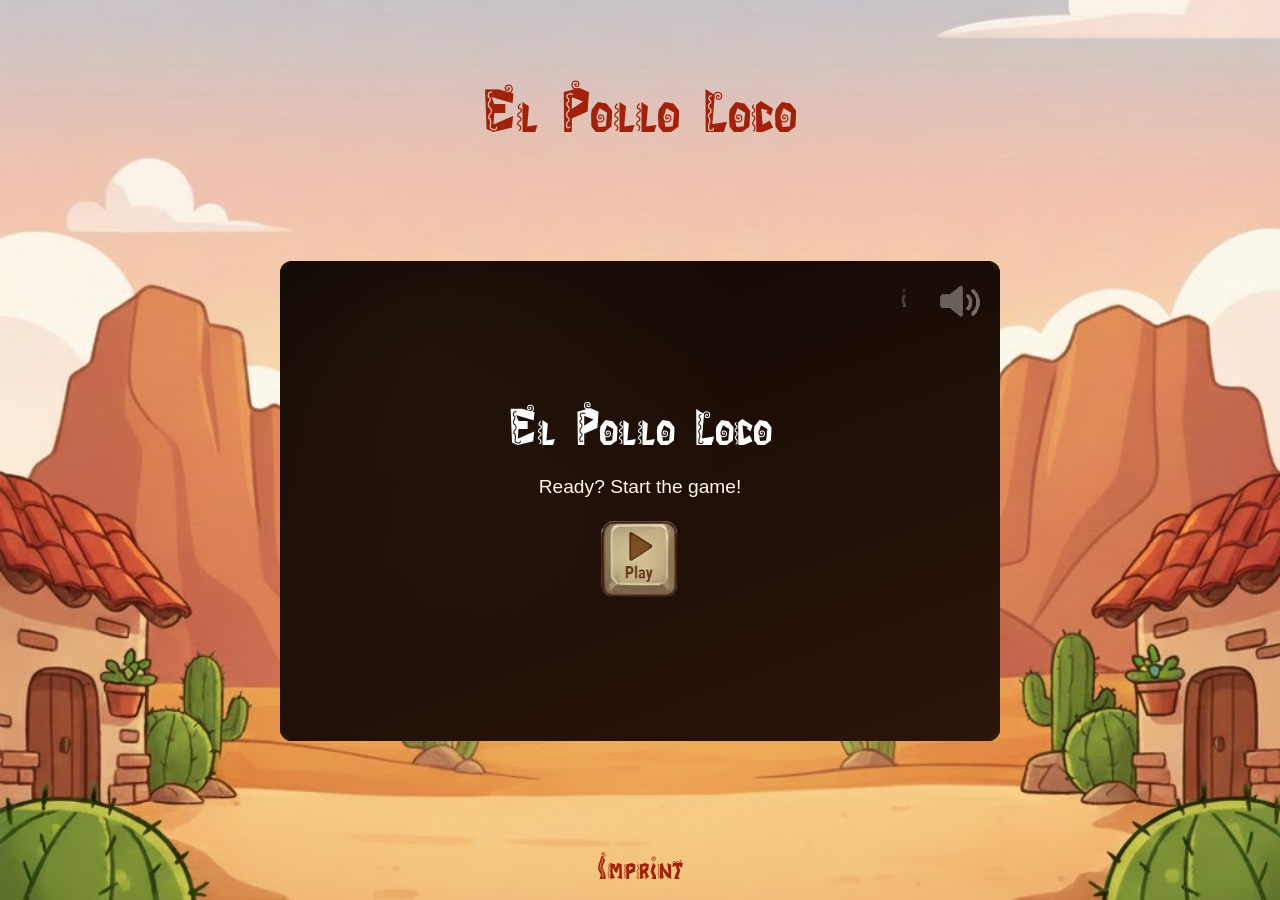
<file: index.html>
<!doctype html>
<html lang="de">
    <head>
        <meta charset="UTF-8" />
        <meta name="viewport" content="width=device-width, initial-scale=1.0" />
        <title>El Polo Loco</title>
        <link rel="stylesheet" href="./styles/standard.css" />
        <link rel="stylesheet" href="./styles/font-face.css" />
        <link rel="stylesheet" href="./style.css" />
        <script type="module" src="./script.js"></script>
        <link
            rel="icon"
            type="image/x-icon"
            href="assets/icons/favicon-32x32.png"
        />
    </head>
    <body>
        <header>
            <h1>El Pollo Loco</h1>
        </header>
        <main>
            <div class="container">
                <canvas id="canvas" width="720" height="480"></canvas>
                <div class="overlay-symbols">
                    <ul>
                        <li class="fullscreen-btn-wrapper">
                            <button
                                class="fullscreen-btn"
                                id="fullscreen-btn"
                                type="button"
                                aria-label="Fullscreen"
                            >
                                <img
                                    src="./assets/img/fullscreen.webp"
                                    alt="Fullscreen"
                                />
                            </button>
                        </li>
                        <li class="instructions-btn-wrapper">
                            <button
                                class="instructions-btn"
                                id="instructions-open-btn"
                                type="button"
                                aria-label="Show Instructions"
                            >
                                i
                            </button>
                        </li>
                        <li class="unmute">
                            <img
                                src="./assets/img/mute_button.webp"
                                alt="Loud Button"
                            />
                        </li>
                        <li class="mute">
                            <img
                                src="./assets/img/loud_button.webp"
                                alt="Mute Button"
                            />
                        </li>
                    </ul>
                </div>
                <div id="screen-overlay" class="screen-overlay">
                    <img
                        id="screen-result-image"
                        class="screen-result-image hidden"
                        alt=""
                    />
                    <h2 id="screen-title">El Pollo Loco</h2>
                    <p id="screen-text">Ready? Start the game!</p>
                    <div class="screen-overlay-actions">
                        <button id="screen-btn" type="button">Start</button>
                        <button
                            id="screen-home-btn"
                            type="button"
                            class="hidden"
                            aria-label="Go to Home"
                        >
                            <img src="./assets/img/home_btn.webp" alt="Home" />
                        </button>
                    </div>
                </div>

                <div class="touch-controls" aria-label="Touch Controls">
                    <div class="touch-controls__left">
                        <button
                            class="touch-btn"
                            id="touch-left"
                            aria-label="Move Left"
                        >
                            <img
                                src="./assets/img/arrow-left.webp"
                                alt="move left"
                            />
                        </button>
                        <button
                            class="touch-btn"
                            id="touch-right"
                            aria-label="Move Right"
                        >
                            <img
                                src="./assets/img/arrow-right.webp"
                                alt="move right"
                            />
                        </button>
                    </div>
                    <div class="touch-controls__right">
                        <button
                            class="touch-btn"
                            id="touch-throw"
                            aria-label="Throw Bottle"
                        >
                            <img
                                src="./assets/img/bottle_key.webp"
                                alt="throw bottle"
                            />
                        </button>
                        <button
                            class="touch-btn"
                            id="touch-jump"
                            aria-label="Jump"
                        >
                            <img src="./assets/img/jump-key.webp" alt="jump" />
                        </button>
                    </div>
                </div>
            </div>

            <div class="portrait-hint" aria-live="polite">
                <p>Rotate your device to landscape mode</p>
            </div>
        </main>

        <div
            id="instructions-modal"
            class="instructions-modal hidden"
            role="dialog"
            aria-modal="true"
            aria-labelledby="instructions-title"
        >
            <div
                class="instructions-modal__backdrop"
                data-close-instructions="true"
            ></div>
            <div class="instructions-modal__panel">
                <button
                    id="instructions-close-btn"
                    class="instructions-close-btn"
                    type="button"
                    aria-label="Close Instructions"
                >
                    ×
                </button>
                <div class="instructions">
                    <h2 id="instructions-title">Instructions</h2>
                    <ul>
                        <li>
                            left
                            <img
                                src="./assets/img/arrow-left.webp"
                                alt="move left"
                            />
                            or
                            <img
                                src="./assets/img/a-key.webp"
                                alt="move left"
                            />
                        </li>
                        <li>
                            right
                            <img
                                src="./assets/img/arrow-right.webp"
                                alt="move right"
                            />
                            or
                            <img
                                src="./assets/img/d-key.webp"
                                alt="move right"
                            />
                        </li>
                        <li>
                            jump
                            <img
                                src="./assets/img/arrow-jump.webp"
                                alt="Jump"
                            />
                            or
                            <img src="./assets/img/w-key.webp" alt="Jump" /> or
                            <img src="./assets/img/space-key.webp" alt="Jump" />
                        </li>
                        <li>
                            throw bottle
                            <img src="./assets/img/e-key.webp" alt="Throw" />
                        </li>
                    </ul>
                </div>
            </div>
        </div>

        <footer>
            <a class="imprint-link" href="./imprint.html">Imprint</a>
        </footer>
    </body>
</html>
</file>
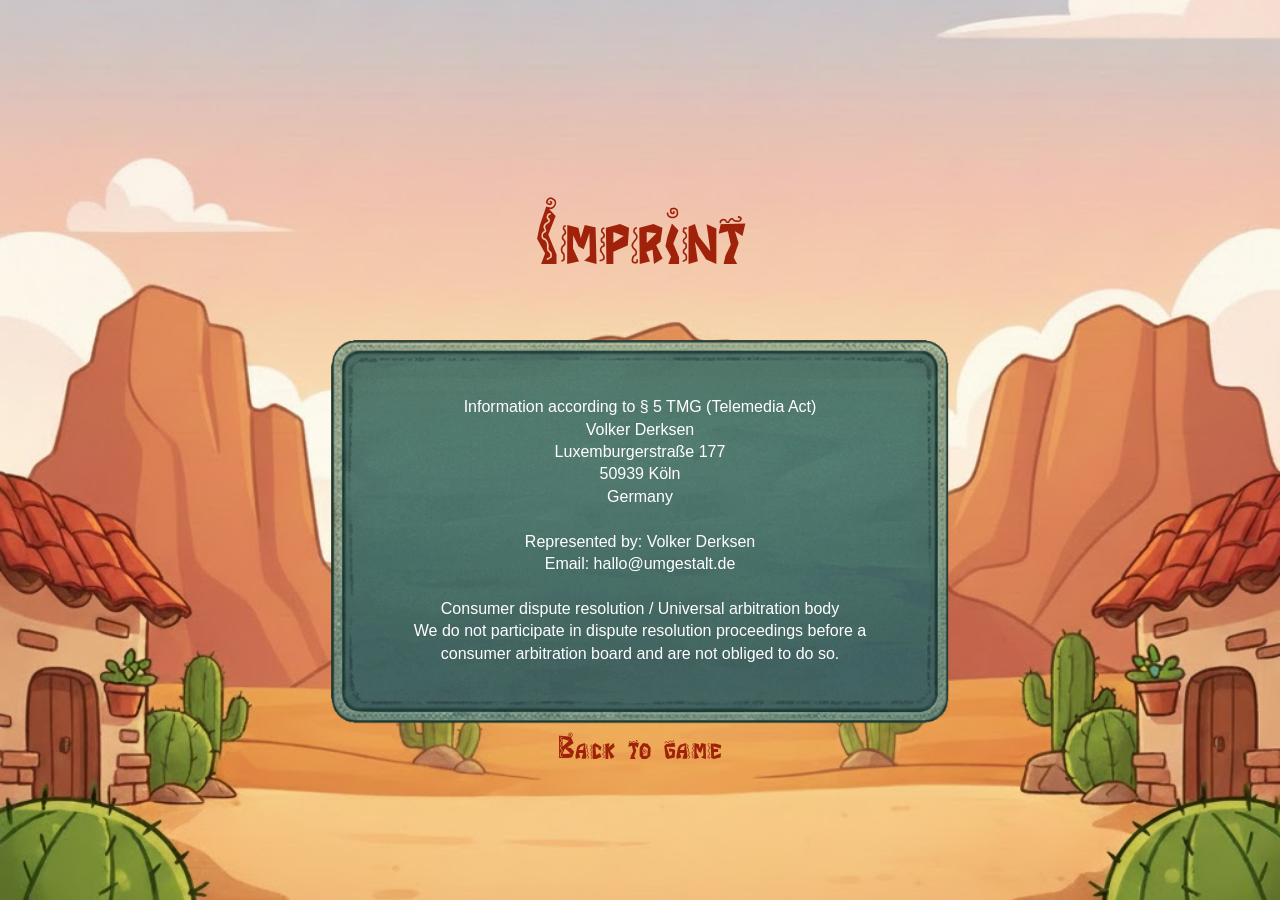
<file: imprint.html>
<!doctype html>
<html lang="en">
  <head>
    <meta charset="UTF-8" />
    <meta name="viewport" content="width=device-width, initial-scale=1.0" />
    <title>Imprint | El Polo Loco</title>
    <link rel="stylesheet" href="./styles/standard.css" />
    <link rel="stylesheet" href="./styles/font-face.css" />
    <link rel="stylesheet" href="./style.css" />
    <link
      rel="icon"
      type="image/x-icon"
      href="assets/icons/favicon-32x32.png"
    />
  </head>
  <body>
    <main>
      <div class="wrapper">
        <h1>Imprint</h1>
        <div id="imprint-content">
          <p>Information according to § 5 TMG (Telemedia Act)</p>
          <p>
            Volker Derksen<br />
            Luxemburgerstraße 177<br />
            50939 Köln<br />
            Germany
          </p>
          <br />
          <p>Represented by: Volker Derksen</p>
          <p>Email: hallo@umgestalt.de</p>
          <br />
          <p>Consumer dispute resolution / Universal arbitration body</p>
          <p>
            We do not participate in dispute resolution proceedings before a
            consumer arbitration board and are not obliged to do so.
          </p>
        </div>
        <p>
          <a class="imprint-link" href="./index.html">Back to game</a>
        </p>
      </div>
    </main>
  </body>
</html>
</file>
<file: styles/standard.css>
/* Color Variables */
:root{
    --black: #000000;
    --bordeaux: #9F0908;
    --white: #ffffff;
    --grey: #7c7c7c;
    --grey2: #aaaaaa;
    --grey3: #232325;
    --grey4: #161616;
    --grey-darker: #0A141E;
    --grey-border: #35353a6b;

    /* radius */
    --b_rad: 1rem;
}


/* General Styling */
*{
    font-size:16px;
    font-weight: 400;
    font-style: normal;
    margin: 0;
    padding: 0;
    box-sizing: border-box;
    scroll-behavior: smooth;
    font-optical-sizing: auto;
    line-height: 1.4;
}

html{
    scroll-behavior: smooth;
    font-family: Inter Regular, sans-serif;
}

body {
    margin: 0 auto;
    display: flex;
    flex-direction: column;
    min-height: 100vh;
    background: radial-gradient(var(--grey), var(--black));
}

h1, h2, h3{
    font-family: 'AlphaLyrae', sans-serif;
    color: var(--white);
}

h1{
    font-size: 5rem;
    margin: 4rem 0 2rem;
}

h2{
    font-size: 1.5rem;
    margin: 0.5rem 0;
}

h3{
    font-size: 1.2rem;
    margin-bottom: 0.5rem;
}

ul{
    list-style: none;
}

a{
    text-decoration: none;
    color: var(--black);
}

header,
section,
footer {
    display: flex;
    justify-content: center;
}

main {
    display: flex;
    flex-direction: column;
    justify-content: center;
    align-items: center;
}

div.wrapper {
    display: flex;
    flex-direction: column;
    align-items: center;
    max-width: 1440px;
    width: 100%;
}

button{
    border: 0;
    background: none;
}
</file>
<file: styles/font-face.css>
@font-face {
    font-family: 'Mexicana';
    font-style: normal;
    font-weight: normal;
    src: local('Mexicana'), url('../assets/fonts/Mexicana.woff2') format('woff2');
}

@font-face {
    font-family: 'Mexicana Hollow';
    font-style: normal;
    font-weight: normal;
    src: local('Mexicana Hollow'), url('../assets/fonts/MexicanaHollow.woff2') format('woff2');
}

@font-face {
    font-family: 'Chimichanga';
    font-style: normal;
    font-weight: normal;
    src: local('Chimichanga'), url('../assets/fonts/JI\ Chimichanga.woff2') format('woff2');
}
</file>
<file: style.css>
/* #region - General Styling */
:root {
    --touch-btn-size: 4rem;
    --touch-controls-height: 84px;
}

html,
body {
    height: 100%;
    overflow: hidden;
}

body{
    background-image: url(./assets/img/epl_background.jpg);
    width: 100%;
    object-fit: cover;
    background-position: 0 60%;
    background-repeat: no-repeat;
    background-size: cover;
    min-height: 100vh;
    display: flex;
    flex-direction: column;
}

header,
footer {
    flex: 0 0 auto;
}

main {
    flex: 1 1 auto;
    min-height: 0;
    overflow: hidden;
    padding: 8px 0 10px;
}

h1{
    font-family: "Chimichanga";
    color: #a0220a;
}

header h1 {
    margin: 0.4rem 0;
    font-size: clamp(1.8rem, 4.8vw, 5.5rem);
    line-height: 1;
    padding-top: 5rem;
}

.d-none{
    display: none;
}

footer {
    padding-bottom: 0.4rem;
}

.container {
    position: relative;
    width: min(92vw, 720px);
    margin: 0 auto;
}
.imprint-link{
    font-family: "Chimichanga";
    color: #a0220a;
    font-size: 2rem;
    &:hover{
        color: #223c33
    }
}

/* #endregion */

/* #region - Canvas & Overlay-Wrapper */
/* Canvas */
#canvas {
    display: block;
    width: 100%;
    height: auto;
    border-radius: 12px;
    background: #000;
}

/* Overlay */
.screen-overlay {
    position: absolute;
    inset: 0;
    z-index: 20;
    display: flex;
    flex-direction: column;
    align-items: center;
    justify-content: center;
    gap: 14px;
    padding: 24px;
    text-align: center;
    border-radius: 12px;
    color: #fff7e2;
    background:
        linear-gradient(160deg, rgba(20, 10, 6, 0.82), rgba(60, 28, 12, 0.72)),
        radial-gradient(circle at 20% 20%, rgba(255, 183, 86, 0.2), transparent 45%);
    backdrop-filter: blur(2px);
    &.hidden{
        display: none;
    }
}

#screen-title {
    margin: 0;
    font-family: "Chimichanga", sans-serif;
    font-size: clamp(2rem, 5vw, 3.2rem);
    line-height: 1.1;
}

#screen-text {
    margin: 0;
    max-width: 34ch;
    font-size: clamp(1rem, 2vw, 1.2rem);
}

.screen-result-image {
    display: block;
    width: min(86%, 440px);
    height: auto;
    border-radius: 10px;
    box-shadow: 0 8px 28px rgba(0, 0, 0, 0.35);

    &.hidden{
        display: none;
    }
}

.screen-overlay-actions {
    display: flex;
    align-items: center;
    gap: 12px;
}

#screen-btn {
    margin-top: 6px;
    padding: 0;
    border: 0;
    border-radius: 0;
    background: transparent;
    cursor: pointer;
    transition: transform 120ms ease;
    &:hover{
        transform: translateY(-2px);
        &:after{
            content:"";
        }
    }
    &:active{
        transform: translateY(0);
    }

    img {
        display: block;
        width: 5rem;
        height: auto;
    }
}

#screen-home-btn {
    margin-top: 6px;
    padding: 0;
    border: 0;
    border-radius: 0;
    background: transparent;
    cursor: pointer;
    transition: transform 120ms ease;

    &:hover{
        transform: translateY(-2px);
    }
    &:active{
        transform: translateY(0);
    }

    img{
        display: block;
        width: 5rem;
        height: auto;
    }

    &.hidden{
        display: none;
    }
}
/* #endregion */

.overlay-symbols {
    position: absolute;
    top: 16px;
    right: 16px;
    display: flex;
    z-index: 100;
    ul{
        display: flex;
        gap: 8px;
    }
    li{
        opacity: 0.4;
        transition: transform 120ms ease, opacity 120ms ease;
        cursor: pointer;
        &:hover{
            opacity: 0.8;
        }
    }
    img{
        width: 3rem;
    }
}

.instructions-btn {
    width: 3rem;
    height: 3rem;
    border: 0;
    color: #fff7e2;
    font-family: "Chimichanga", sans-serif;
    font-size: 1.6rem;
    line-height: 1;
    opacity: 0.6;
    cursor: pointer;
    transition: transform 120ms ease, opacity 120ms ease;

    &:hover{
        opacity: 0.9;
        transform: translateY(-1px);
    }
    &:active{
        transform: translateY(0);
    }
}

.fullscreen-btn-wrapper {
    display: none;
}

.fullscreen-btn {
    background: none;
    border: 0;
    padding: 0;
    cursor: pointer;
    opacity: 0.4;
    transition: opacity 120ms ease;
    &:hover {
        opacity: 0.8;
    }
    &:active {
        transform: scale(0.95);
    }
    img {
        width: 3rem;
        height: auto;
        display: block;
    }
}

.overlay-symbols .is-hidden {
    display: none;
}


/* #region - instructions*/
.instructions-modal {
    position: fixed;
    inset: 0;
    z-index: 400;
    display: flex;
    align-items: center;
    justify-content: center;
    padding: 20px;
}

.instructions-modal.hidden {
    display: none;
}

.instructions-modal__backdrop {
    position: absolute;
    inset: 0;
    background: rgba(0, 0, 0, 0.72);
    backdrop-filter: blur(2px);
}

.instructions-modal__panel {
    position: relative;
    z-index: 1;
}

.instructions-close-btn {
    position: absolute;
    top: 1.5rem;
    right: 2rem;
    width: 1.5rem;
    width: 1.5rem;
    color: #223c33;
    font-size: 2.5rem;
    line-height: 1;
    cursor: pointer;
}

.instructions {
    text-align: center;
    h2{
        font-size: 2.5rem;
        font-family: "Chimichanga";
        color: #223c33;
    }
    ul{
        li{
            font-family: "Chimichanga";
            display: flex;
            align-items: center;
            gap: 8px;
            font-size: 1.4rem;
            justify-content: center;
            margin-bottom: 0.8rem;

            img{
                height: 3rem;
                width: auto;
            }
        }
    }
    width: min(35rem, 92vw);
    height: auto;
    background-image: url("./assets/img/wodden-sign.webp");
    background-size: 100%;
    padding: 1rem 3rem;
    color: white;
    background-repeat: no-repeat;
}

.instructions .imprint-link {
    margin-top: 0.9rem;
    padding: 0.35rem 0.8rem;
    color: #223c33;
    font-size: 1.4rem;
    line-height: 1;
    text-decoration: none;
    text-underline-offset: 0.2em;
    position: relative;
    z-index: 2;
    touch-action: manipulation;
}
/* #endregion */

/* #region - Imprint */
#imprint-content {
    padding: clamp(1.8rem, 5vw, 4rem);
    text-align: center;
    width: min(40rem, 92vw);
    height: auto;
    background-image: url("./assets/img/wodden-sign.webp");
    background-size: 100% 100%;
    background-position: center top;
    background-repeat: no-repeat;
    color: white;
}

html:has(#imprint-content),
body:has(#imprint-content) {
    overflow-x: hidden;
    overflow-y: auto;
}

body:has(#imprint-content) main {
    overflow: visible;
    min-height: auto;
}

/* #endregion */

/* #region - Responsive Touch-Btns */
.touch-controls {
    display: none;
    position: absolute;
    bottom: max(6px, env(safe-area-inset-bottom));
    left: 0;
    right: 0;
    justify-content: space-between;
    align-items: center;
    padding: 0 10px;
    z-index: 50;
    pointer-events: none;
}

.touch-controls__left,
.touch-controls__right {
    display: flex;
    gap: 10px;
    pointer-events: auto;
}

.touch-btn {
    opacity: 0.78;
    img{
        width: var(--touch-btn-size);
        height: auto;
    }
    font-size: 1.4rem;
    display: flex;
    align-items: center;
    justify-content: center;
    cursor: pointer;
    -webkit-tap-highlight-color: transparent;
    user-select: none;
    touch-action: none;
    transition: background 80ms ease;
}

.touch-btn.pressed {
    opacity: 1;
    box-shadow: 0px 0px 2rem rgba(255, 225, 0, 0.2);
}

/* Responsive Portrait Notice */
.portrait-hint {
    display: none;
    position: fixed;
    inset: 0;
    background: rgba(0, 0, 0, 0.92);
    color: #fff;
    align-items: center;
    justify-content: center;
    text-align: center;
    z-index: 1000;
    font-size: 1.4rem;
    padding: 2rem;
}

@media (hover: none) and (pointer: coarse) and (orientation: portrait) {
    .portrait-hint {
        display: flex;
    }
}

@media (hover: none) and (pointer: coarse) {
    main {
        min-height: 100dvh;
    }
    .container {
        width: 100vw;
        max-width: 100vw;
        margin: 0;
        padding-bottom: 0;
    }
    .touch-controls {
        display: flex;
        position: fixed;
        left: 0;
        right: 0;
        bottom: max(6px, env(safe-area-inset-bottom));
        z-index: 120;
    }
    footer {
        position: fixed;
        bottom: max(4px, env(safe-area-inset-bottom));
        left: 50%;
        transform: translateX(-50%);
        z-index: 110;
        padding-bottom: 0;
    }
    footer .imprint-link {
        font-size: 1rem;
        opacity: 0.5;
        color: white;
    }
}

/* #endregion */

/* #region - Media Queries */
/* calculated with em (base 16px) */
@media (hover: none) and (pointer: coarse) and (orientation: landscape) {
    html,
    body {
        height: 100%;
        overflow: hidden;
    }

    header {
        display: none;
    }
    main {
        height: 100dvh;
        padding: 0;
        justify-content: flex-start;
    }
    .container {
        width: 100vw;
        max-width: none;
        height: 100dvh;
        margin: 0;
        padding-bottom: 0;
        display: flex;
        align-items: center;
        justify-content: center;
    }
    #canvas {
        width: 100%;
        height: 100%;
        object-fit: contain;
        object-position: center;
        border-radius: 0;
    }
    .fullscreen-btn-wrapper {
        display: list-item;
    }
    .touch-controls {
        --touch-btn-size: 3.2rem;
        --touch-controls-height: 70px;
        padding: 0 8px;
    }
    .touch-controls__left,
    .touch-controls__right {
        gap: 6px;
    }
    .screen-overlay {
        padding: 12px;
        gap: 8px;
    }

    .instructions {
        width: min(28rem, 94vw);
        padding: 0.8rem 2.4rem;
    }

    .instructions .imprint-link {
        display: inline-flex;
        font-size: 1.2rem;
        margin-top: 0.5rem;
        padding: 0.25rem 0.5rem;
    }

    .instructions h2 {
        font-size: 2rem;
    }

    .instructions ul li {
        font-size: 1.1rem;
        margin-bottom: 0.5rem;
    }

    .instructions ul li img {
        height: 2.4rem;
    }

    .instructions-close-btn {
        top: 0.9rem;
        right: 1.5rem;
    }
    #screen-title {
        font-size: clamp(1.4rem, 4vw, 2.4rem);
    }
    #screen-text {
        font-size: clamp(0.85rem, 1.8vw, 1rem);
    }

    #imprint-content {
        width: min(34rem, 94vw);
        background-size: 100% 100%;
    }
}

@media (max-width: 768px) {
    .screen-overlay {
        padding: 16px;
        gap: 10px;
    }

    .instructions {
        width: min(34rem, 96vw);
        padding: 2rem;
    }

    .instructions h2 {
        font-size: 2rem;
    }

    .instructions ul li {
        font-size: 1rem;
    }
}
/* #endregion */
</file>
